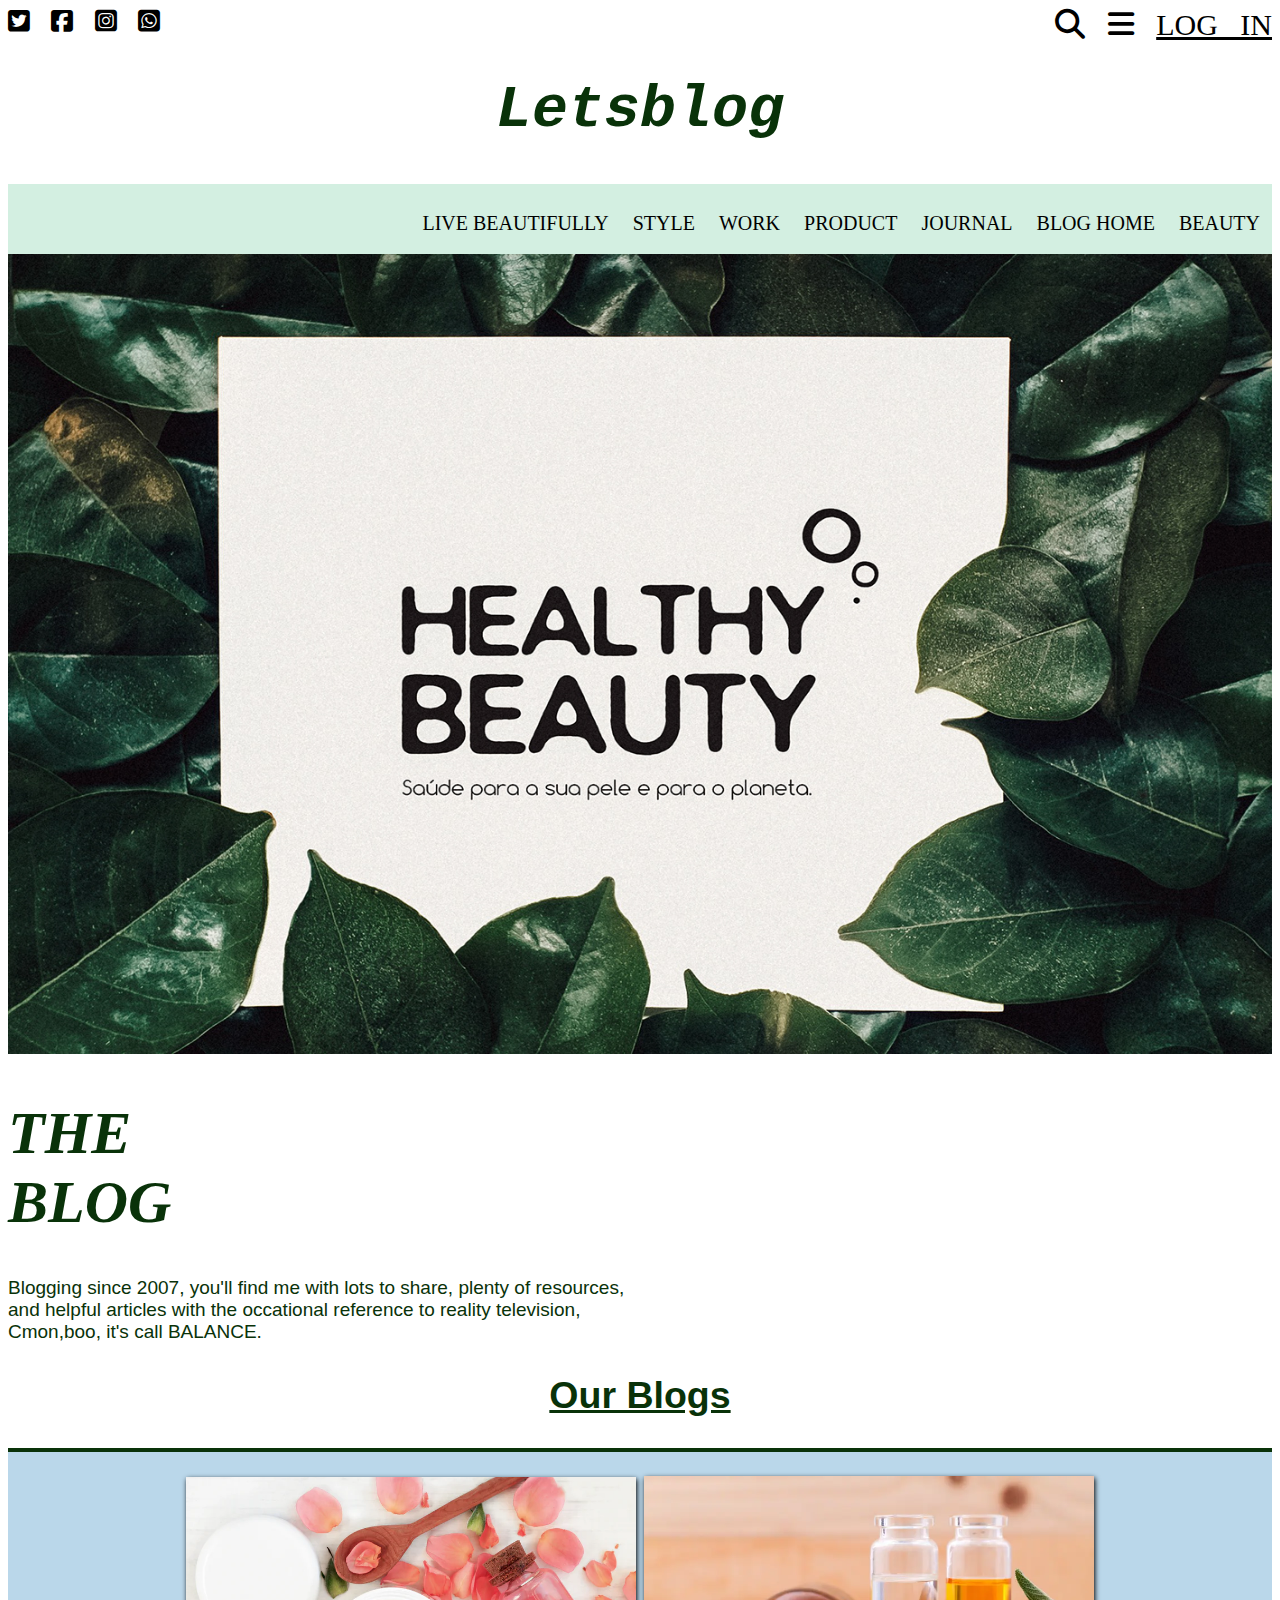
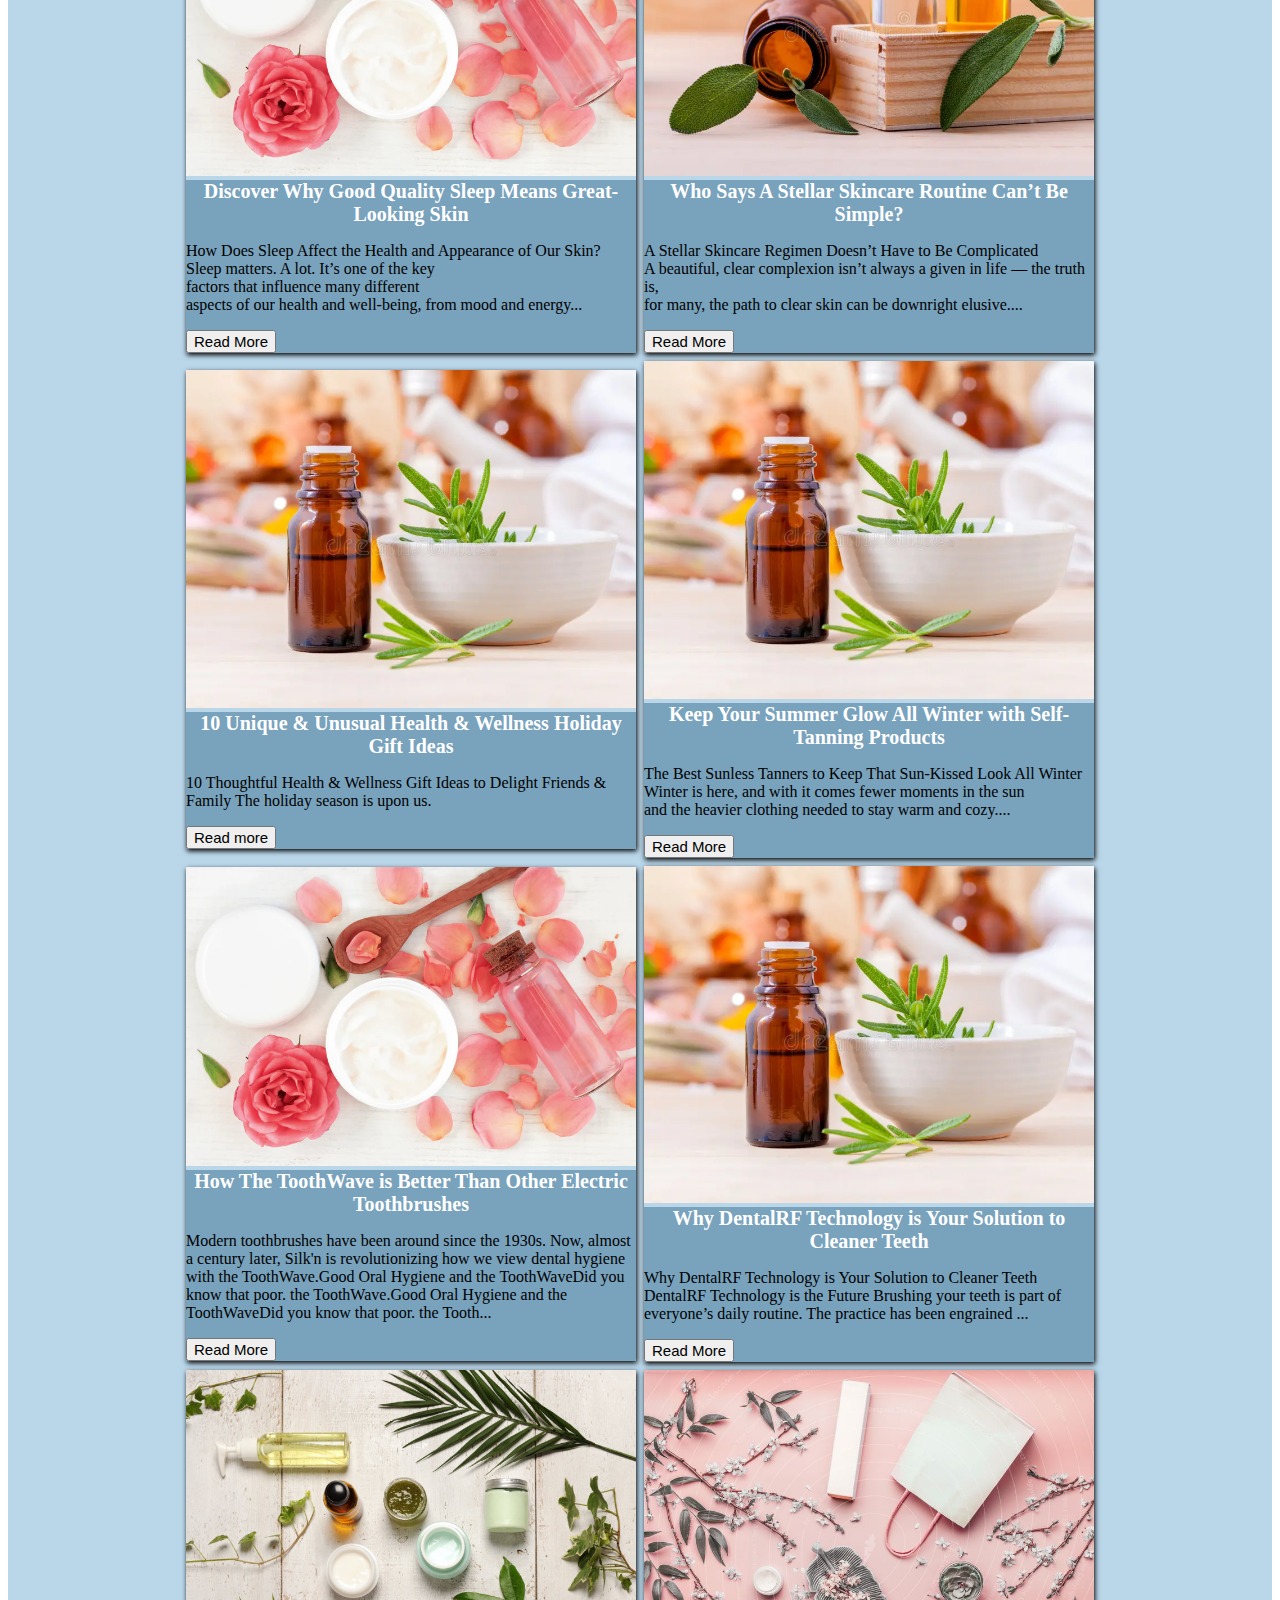
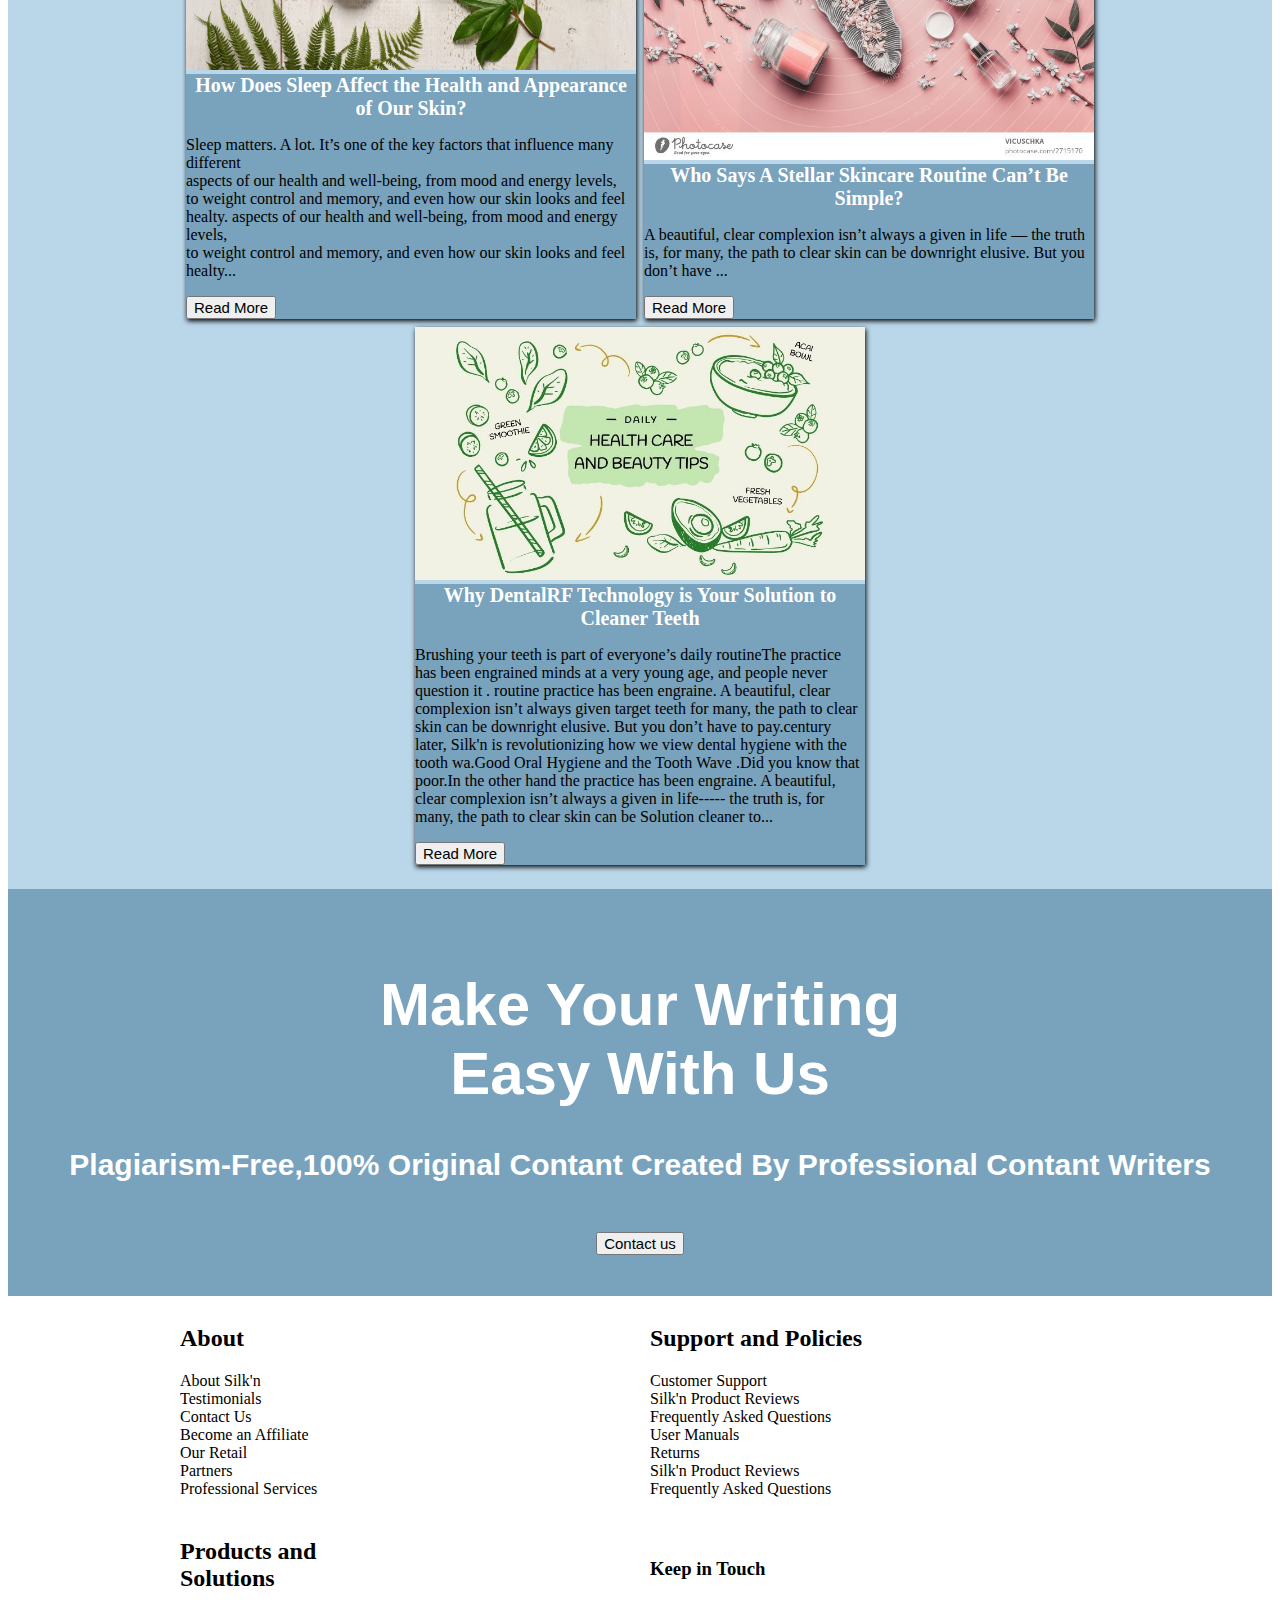
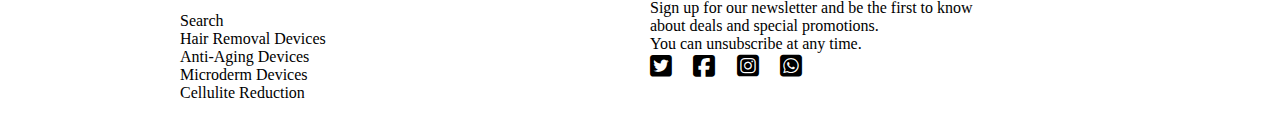
<file: blog.html>
<!DOCTYPE html>
<html lang="en">

<head>
    <meta charset="UTF-8">
    <meta name="viewport" content="width=device-width, initial-scale=1.0">
    <title>A blog site</title>
    <link rel="stylesheet" href="blog.css">
    <link rel="stylesheet" href="https://cdnjs.cloudflare.com/ajax/libs/font-awesome/6.4.2/css/all.min.css">

</head>

<body>

    

    <div class="icon">

        <i class="fa-solid fa-magnifying-glass"></i>
        <i class="fa-solid fa-bars"></i>

        <a href="log in.html">LOG IN</a>
    </div>

    <div class="logo">

        <a href="https://twitter.com/"><i class="fa-brands fa-square-twitter"></i></a>
        <a href="https://www.facebook.com/"> <i class="fa-brands fa-square-facebook"></i></a>
        <a href="https://www.instagram.com/"><i class="fa-brands fa-square-instagram"></i></a>
        <a href="https://www.whatsapp.com/"><i class="fa-brands fa-square-whatsapp"></i></a>



    </div>




    <div class="bg">

        <h1><i>Letsblog</i></h1>

    </div>


    <div class="nav-menu">

        <ul>


            <li><a href="">BEAUTY</a></li>
            <li> <a href="#">BLOG HOME</a> </li>
            <li> <a href="#">JOURNAL</a> </li>
            <li> <a href="#">PRODUCT</a> </li>
            <li> <a href="#">WORK</a> </li>
            <li> <a href="#">STYLE</a> </li>
            <li> <a href="#">LIVE BEAUTIFULLY</a> </li>



        </ul>

    </div>
    
    <div class="picture">
        <img src="image/health2.jpg" width="100%" height="800px" alt="image here">


    </div>

    <div class="head">
        <h1><b><i>THE <br> BLOG</i></b></h1>

    </div>
    <div class="head2">
        Blogging since 2007, you'll find me with lots to share, plenty of resources, <br>
        and helpful articles with the occational reference to reality television,
        <br> Cmon,boo, it's call BALANCE.
    </div>


    <div class="start">
        <b>
            <h2><u>Our Blogs</u></h2>
        </b>



    </div>

  

    <div class="content">



        <div class="card">
            <img class="img-style" src="image/b9.jpg" alt="">
            <div class="card-body">
                <div class="card-title">
                    <b>
                        Discover Why Good Quality Sleep Means Great-Looking Skin
                    </b>

                </div>
                <div class="card-desc">
                    <p>
                        How Does Sleep Affect the Health and Appearance of Our Skin?<br>Sleep matters. A lot. It’s one
                        of the key <br>
                        factors that influence many different <br>aspects of our health and well-being, from mood and
                        energy...
                    </p>

                    <button type="submit" class="btn">Read More</button>

                </div>

            </div>
        </div>


        <div class="card">
            <img class="img-style" src="image/aa.jpg" alt="">
            <div class="card-body">
                <div class="card-title">
                    <b>Who Says A Stellar Skincare Routine Can’t Be Simple?</b>
                </div>
                <div class="card-desc">
                    <p>
                        A Stellar Skincare Regimen Doesn’t Have to Be Complicated <br>

                        A beautiful, clear complexion isn’t always a given in life — the truth is, <br>
                        for many, the path to clear skin can be downright elusive....
                    </p>

                    <button type="submit" class="btn">Read More</button>

                </div>

            </div>
        </div>

        <div class="card">
            <img class="img-style" src="image/aa2.jpg" alt="">
            <div class="card-body">
                <div class="card-title">
                    <b> 10 Unique & Unusual Health & Wellness Holiday Gift Ideas</b>
                </div>
                <div class="card-desc">
                    <p>
                        10 Thoughtful Health & Wellness Gift Ideas to Delight Friends & Family

                        The holiday season is upon us.
                    </p>

                    <button type="submit" class="btn">Read more</button>

                </div>

            </div>
        </div>

        <div class="card">
            <img class="img-style" src="image/aa2.jpg" alt="">
            <div class="card-body">
                <div class="card-title">
                    <b>Keep Your Summer Glow All Winter with Self-Tanning Products</b>
                </div>
                <div class="card-desc">
                    <p>
                        The Best Sunless Tanners to Keep That Sun-Kissed Look All Winter <br>

                        Winter is here, and with it comes fewer moments in the sun <br>
                        and the heavier clothing needed to stay warm and cozy....
                    </p>

                    <button type="submit" class="btn">Read More</button>

                </div>

            </div>
        </div>


        <div class="card">
            <img class="img-style" src="image/b9.jpg" alt="">
            <div class="card-body">
                <div class="card-title">
                    <b>How The ToothWave is Better Than Other Electric Toothbrushes</b>
                </div>
                <div class="card-desc">
                    <p>
                        Modern toothbrushes have been around since the 1930s. Now, almost a
                        century later, Silk'n is revolutionizing how we view dental hygiene with
                        the ToothWave.Good Oral Hygiene and the
                        ToothWaveDid you know that poor. the ToothWave.Good Oral Hygiene and the
                        ToothWaveDid you know that poor. the Tooth...
                    </p>

                    <button type="submit" class="btn">Read More</button>

                </div>

            </div>
        </div>


        <div class="card">
            <img class="img-style" src="image/aa2.jpg" alt="">
            <div class="card-body">
                <div class="card-title">
                    <b>Why DentalRF Technology is Your Solution to Cleaner Teeth</b>
                </div>
                <div class="card-desc">
                    <p>
                        Why DentalRF Technology is Your Solution to Cleaner Teeth


                        DentalRF Technology is the Future

                        Brushing your teeth is part of everyone’s daily
                        routine. The practice has been engrained ...
                    </p>

                    <button type="submit" class="btn">Read More</button>

                </div>

            </div>
        </div>

        <div class="card">
            <img class="img-style" src="image/pp.jpg" alt="">
            <div class="card-body">
                <div class="card-title">
                    <b>How Does Sleep Affect the Health and Appearance of Our Skin?</b>
                </div>
                <div class="card-desc">
                    <p>
                        Sleep matters. A lot. It’s one of the key factors that influence many different <br>
                        aspects of our health and well-being, from mood and energy levels, <br>
                        to weight control and memory, and even how our skin looks and feel healty. aspects of our health
                        and well-being, from mood and energy levels, <br>
                        to weight control and memory, and even how our skin looks and feel healty...
                    </p>

                    <button type="submit" class="btn">Read More</button>

                </div>

            </div>
        </div>


        <div class="card">
            <img class="img-style" src="image/b10.jpg" alt="">
            <div class="card-body">
                <div class="card-title">
                    <b>Who Says A Stellar Skincare Routine Can’t Be Simple?</b>
                </div>
                <div class="card-desc">
                    <p>
                        A beautiful, clear complexion isn’t always a given in life — the truth is,
                        for many, the path to clear skin can be downright elusive. But you don’t have
                        ...
                    </p>

                    <button type="submit" class="btn">Read More</button>

                </div>

            </div>
        </div>


        <div class="card">
            <img class="img-style" src="image/health1.jpg" alt="">
            <div class="card-body">
                <div class="card-title">
                    <b>Why DentalRF Technology is Your Solution to Cleaner Teeth</b>
                </div>
                <div class="card-desc">
                    <p>
                        Brushing your teeth is part of everyone’s daily
                        routineThe practice has been engrained minds at a very young age,
                        and people never question it . routine practice has been engraine. A beautiful, clear complexion
                        isn’t always given target teeth
                        for many, the path to clear skin can be downright elusive. But you don’t have
                        to pay.century later, Silk'n is revolutionizing how we view dental hygiene with
                        the tooth wa.Good Oral Hygiene and the
                        Tooth Wave .Did you know that poor.In the other hand the practice has been engraine. A
                        beautiful,
                        clear complexion isn’t always a given in life----- the truth is,
                        for many, the path to clear skin can be Solution cleaner to...
                    </p>

                    <button type="submit" class="btn">Read More</button>

                </div>

            </div>
        </div>



    </div>

   
    <div class="footer">
        <h1>Make Your Writing <br>Easy With Us</h1>

        <h4>
            Plagiarism-Free,100% Original Contant Created By Professional Contant Writers
        </h4>

        <div class="footer-button">

            <a href="bgcntct.html">
                <button type="submit" class="btn">Contact us</button></a>
        </div>

    </div>
    <div class="last">

        <div class="last1">

            <h2><b>About</b></h2>
            About Silk'n <br>
            Testimonials <br>
            Contact Us <br>
            Become an Affiliate <br>
            Our Retail <br>
            Partners <br>

            Professional Services
        </div>


        <div class="last2">
            <h2><b>Support and Policies</b></h2>
            Customer Support <br>
            Silk'n Product Reviews <br>
            Frequently Asked Questions <br>
            User Manuals <br>
            Returns <br>Silk'n Product Reviews <br>
            Frequently Asked Questions <br>


        </div>


        <div class="last3">
            <h2><b>Products and <br>Solutions</b></h2>
            Search <br>
            Hair Removal Devices <br>
            Anti-Aging Devices <br>
            Microderm Devices <br>
            Cellulite Reduction <br>

        </div>


        <div class="last4">

            <h3><b>Keep in Touch</b></h3>


            Sign up for our newsletter and be the first to know <br> about deals and special promotions. <br>
            You can unsubscribe at any time.

            <div class="logo">

                <a href="https://twitter.com/"><i class="fa-brands fa-square-twitter"></i></a>
                <a href="https://www.facebook.com/"> <i class="fa-brands fa-square-facebook"></i></a>
                <a href="https://www.instagram.com/"><i class="fa-brands fa-square-instagram"></i></a>
                <a href="https://www.whatsapp.com/"><i class="fa-brands fa-square-whatsapp"></i></a>



            </div>


        </div>





    </div>







</body>

</html>
</file>
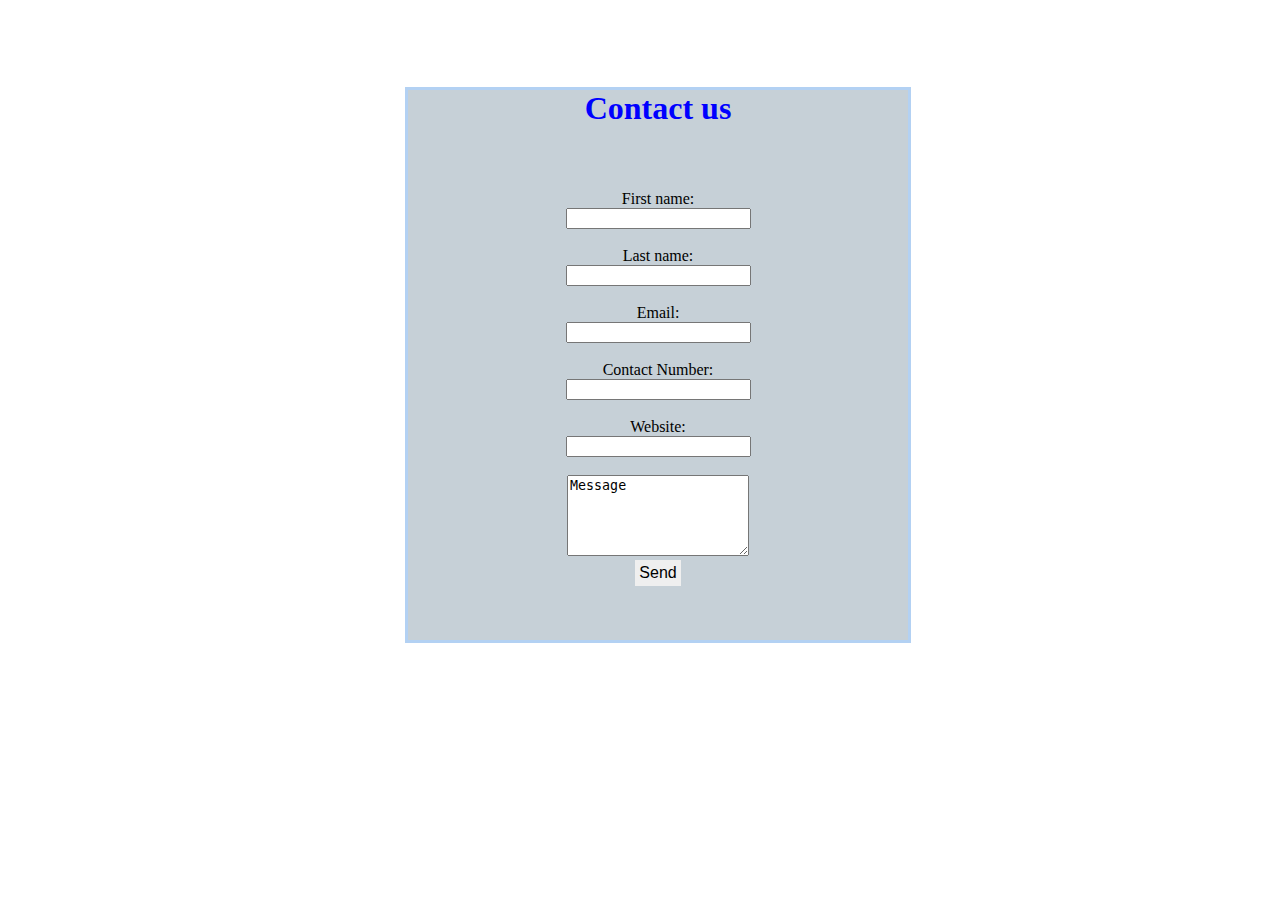
<file: contact.html>
<!DOCTYPE html>
<html lang="en">

<head>
  <meta charset="UTF-8">
  <meta name="viewport" content="width=device-width, initial-scale=1.0">
  <link rel="stylesheet" href="contact.css">
  <title>contact form</title>

</head>

<body>
  <main>

    <div class="container">
      <div class="head">

        <h1>Contact us</h1>

      </div>


      <form>


        <label for="fname">First name:</label> <br>
        <input type="text" id="fname" name="fname"><br><br>

        <label for="lname">Last name:</label> <br>
        <input type="text" id="lname" name="lname"> <br> <br>


        <label for="fname">Email:</label> <br>
        <input type="text" id="Email" name="Email"><br><br>

        <label for="lname">Contact Number:</label> <br>
        <input type="text" id="lname" name="lname"> <br> <br>

        <label for="fname">Website:</label> <br>
        <input type="text" id="web" name="web"><br><br>

        <textarea name="" id="" cols="20" rows="5">Message</textarea> <br>


        <button type="submit" class="btn">Send</button>





      </form>


    </div>


</main>

  


</body>

</html>
</file>
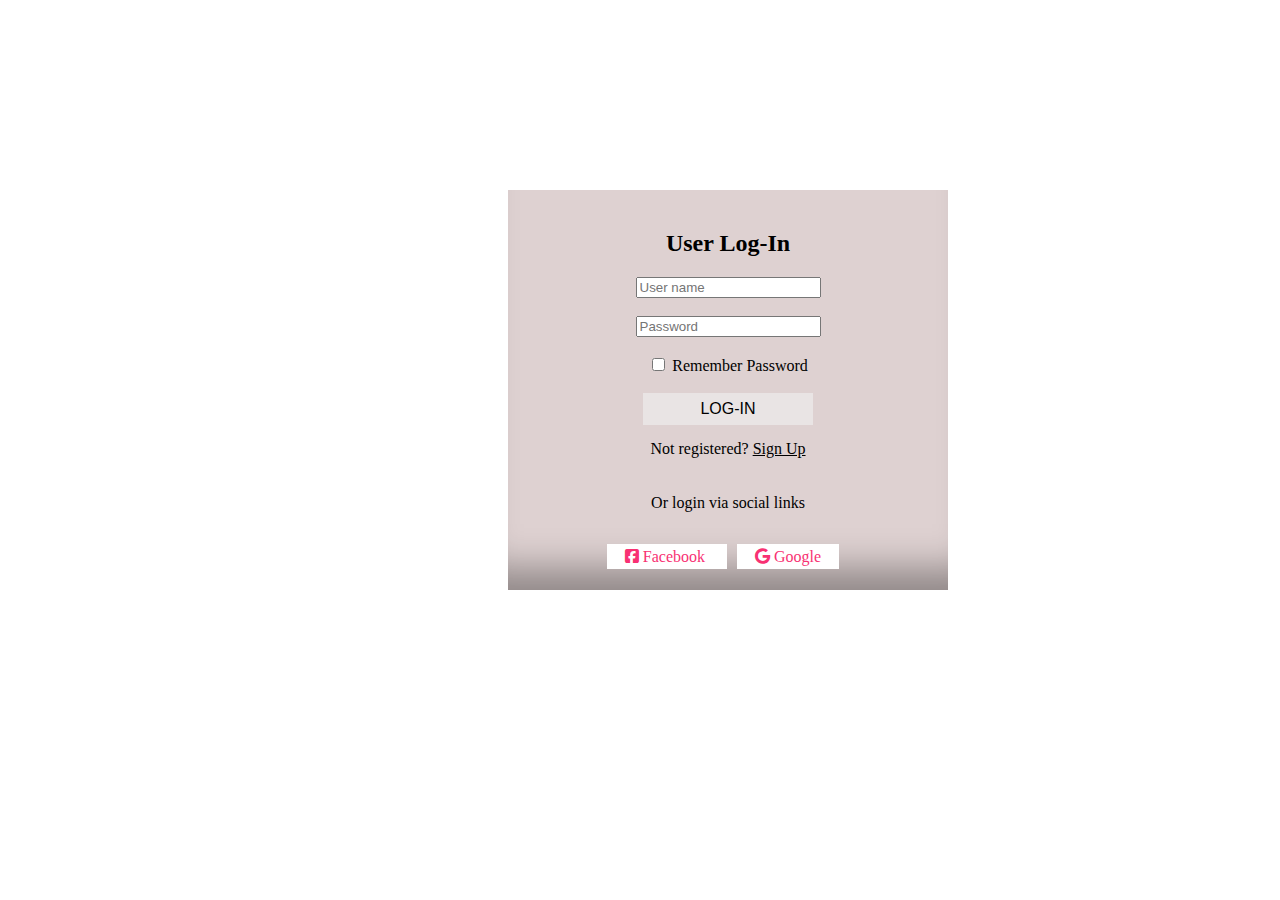
<file: log in.html>
<!DOCTYPE html>
<html lang="en">

<head>
    <meta charset="UTF-8">
    <meta name="viewport" content="width=device-width, initial-scale=1.0">
    <link rel="stylesheet" href="log in.css">
    <link rel="stylesheet" href="https://cdnjs.cloudflare.com/ajax/libs/font-awesome/6.4.2/css/all.min.css">

    <title>Log in form</title>
</head>

<body>
    
    
        <div class="container">

            <div>
                <h2>User Log-In</h2>
                <form1>
                    <input type="text" placeholder="User name" required> <br><br>
                    <input type="text" placeholder="Password" required> <br> <br>
                    <div class="form2">
    
                        <label for="remember password">
                            <input type="checkbox" name="remember password" id="remember password">
    
                            Remember Password
    
                        </label> <br><br>
                    </div>
    
    
    
                    <button type="submit" class="btn">Log-in</button>
                </form1>
    
            </div>
    
    
            <div class="form3">
                Not registered? <a href="blog.html">Sign Up</a>
    
            </div><br><br>
    
            <div class="separator">Or login via social links</div><br><br>
    
            <div class="footer">
                <a href="https://www.facebook.com/"><i class="fa-brands fa-square-facebook"></i>
                    Facebook
                
                </a>
    
                <a href="https://www.google.com/">
    
                <i class="fa-brands fa-google"></i>
                    Google
                </a>
    
    
            </div>
    
    
    
    
        </div>
    
    
    




</body>

</html>
</file>
<file: blog.css>
.bg {
    text-align: center;
    font-family: 'Courier New', Courier, monospace;
    font-size: 30px;
    color: rgb(9, 50, 9);
}

a {

    text-decoration: underline;
    color: black;
}




.nav-menu {
    width: 100%;
    height: 70px;
    background-color: rgb(211, 239, 225);
    margin-left: auto;
    float: right;


}

.nav-menu:hover {
    box-shadow: 6px 9px 10px rgb(108, 105, 105);
}


.nav-menu ul li {
    list-style-type: none;
    margin: 12px;
    float: right;

}

.nav-menu ul li a {
    text-decoration: none;
    font-size: 20px;
    color: black;
    cursor: pointer;


}

.nav-menu ul li a:hover {
    text-decoration: none;
    background-color: rgb(86, 168, 120);

}

.icon {
    cursor: pointer;
    float: right;
    font-size: 30px;
    word-spacing: 15px;
}

.btn {
    cursor: pointer;
    color: black;
    font-size: 15px;
}


.head {
    font-size: 30px;
    color: rgb(9, 50, 9);

}

.head2 {

    font-family: 'Lucida Sans', 'Lucida Sans Regular', 'Lucida Grande', 'Lucida Sans Unicode', Geneva, Verdana, sans-serif;
    font-size: 19px;
    color: rgb(9, 50, 9);

}

.start {

    font-family: 'Lucida Sans', 'Lucida Sans Regular', 'Lucida Grande', 'Lucida Sans Unicode', Geneva, Verdana, sans-serif;
    font-size: 25px;
    border-bottom: 4px solid rgb(9, 50, 9);
    text-align: center;
    color: rgb(9, 50, 9);

}

.content {

    box-sizing: border-box;
    display: flex;
    background-color: rgb(186, 215, 234);
    padding: 20px 0px;
    justify-content: center;
    align-items: center;
    flex-wrap: wrap;
    border: 5px 5px solid white;

}

.card {
    width: 450px;
    margin: 4px;
    box-sizing: border-box;
    box-shadow: 1px 2px 5px black;
}

.img-style {
    width: 100%;
}

.card-body {
    padding: 0px;
    background-color: rgb(121, 162, 189);

}

.card-title {
    font-size: 20px;
    text-align: center;
    color: white;
}

.card-body.card-desc {
    text-align: justify;
    line-height: 0;
    color: white;
}

.card:hover {
    box-shadow: 6px 12px 10px white;
}

.footer {

    color: white;
    background-color: rgb(121, 162, 189);
    background-size: 300px;
    text-align: center;
    font-family: Arial, Helvetica, sans-serif;
    font-size: 30px;
    padding: 40px 60px;


}


.last {
    box-sizing: border-box;
    display: flex;
    background-color:
        padding: 20px 0px;
    justify-content: center;
    align-items: center;
    flex-wrap: wrap;
    border: 5px 5px solid white;

}

.last1 {
    width: 450px;
    margin: 10px;
    box-sizing: border-box;


}

.last2 {
    width: 450px;
    margin: 10px;
    box-sizing: border-box;


}

.last3 {

    width: 450px;
    margin: 10px;
    box-sizing: border-box;



}

.last4 {

    width: 450px;
    margin: 10px;
    box-sizing: border-box;


}

.logo {
    word-spacing: 15px;
    font-size: 25px;
    cursor: pointer;
}



 /* Mobile screen*/


 @media (max-width:576px) {

    body{
        background-color: #cfd221;
    }
  }

  /*Tablet screen*/

 
  @media (min-width:577px) and (max-width:1024px){

    body{
       background-color: pink;
    }
  }
  
/*Laptop screen*/

  @media (min-width:1025px){

    body{
        
    }

  }
</file>
<file: contact.css>
/* body {
    justify-content: center;
    align-items: center;
}

.container {
    background-color: rgb(222, 209, 209);
    height: 360px;
    width: 400px;
    padding: 20px;
    text-align: center;
    box-shadow: rgba(0, 0, 0, 0.35) 0px -50px 36px -28px inset;
} */

* {
    box-sizing: border-box;
}

body {
    justify-content: center;
    align-items: center;
}
/* 
main{
    max-width: 1000%;
} */

.container {
    width: 500px;
   
    height: 550px;
    margin: 90px 400px 0px;
    background-color: rgb(198, 208, 215);

    text-align: center;
    /* padding: 20px; */
    box-shadow: rgba(3, 102, 214, 0.3) 0px 0px 0px 3px;

}


.head {

    background-color: rgb(198, 208, 215);
    height: 100px;
    width: 100%;
    text-align: center;
    color: blue;
}

.btn {


    cursor: pointer;


    padding: 4px;
    
    border: none;

    font-size: 16px;

}

.btn:hover {
    box-shadow: 4px 4px 4px rgb(36, 21, 235);
}
</file>
<file: log in.css>
/* * {
    box-sizing: border-box;
} */



body {
    justify-content: center;
    align-items: center;
}

.container {
    background-color: rgb(222, 209, 209);
    height: 360px;
    width: 400px;
    padding: 20px;
    margin: 190px 500px 0px;
    text-align: center;
    box-shadow: rgba(0, 0, 0, 0.35) 0px -50px 36px -28px inset;
}


.form3 a {
    text-decoration: underline;
    color: black;
}



.label input["checkbox"] {
    width: 20px;
    height: 20px;

    cursor: pointer;


}


.btn {
    cursor: pointer;

    background-color: rgb(233, 228, 228);
    padding: 7px 7px;
    margin-bottom: 15px;
    width: 170px;
    border: none;
    text-transform: uppercase;
    font-size: 16px;
}

.btn:hover {
    box-shadow: 5px 5px 5px black;
}






.footer a {

    background-color: white;
    color: rgb(248, 49, 115);
    padding: 4px 18px;
    margin-right: 10px;
    text-decoration: none;
    cursor: pointer;

}


 /* Mobile screen*/


 @media (max-width:576px) {

    body{
        background-color: #cfd221;
    }
  }

  /*Tablet screen*/

 
  @media (min-width:577px) and (max-width:1024px){

    body{
       background-color: pink;
    }
  }
  
/*Laptop screen*/

  @media (min-width:1025px){

    body{
        
    }

  }
</file>
